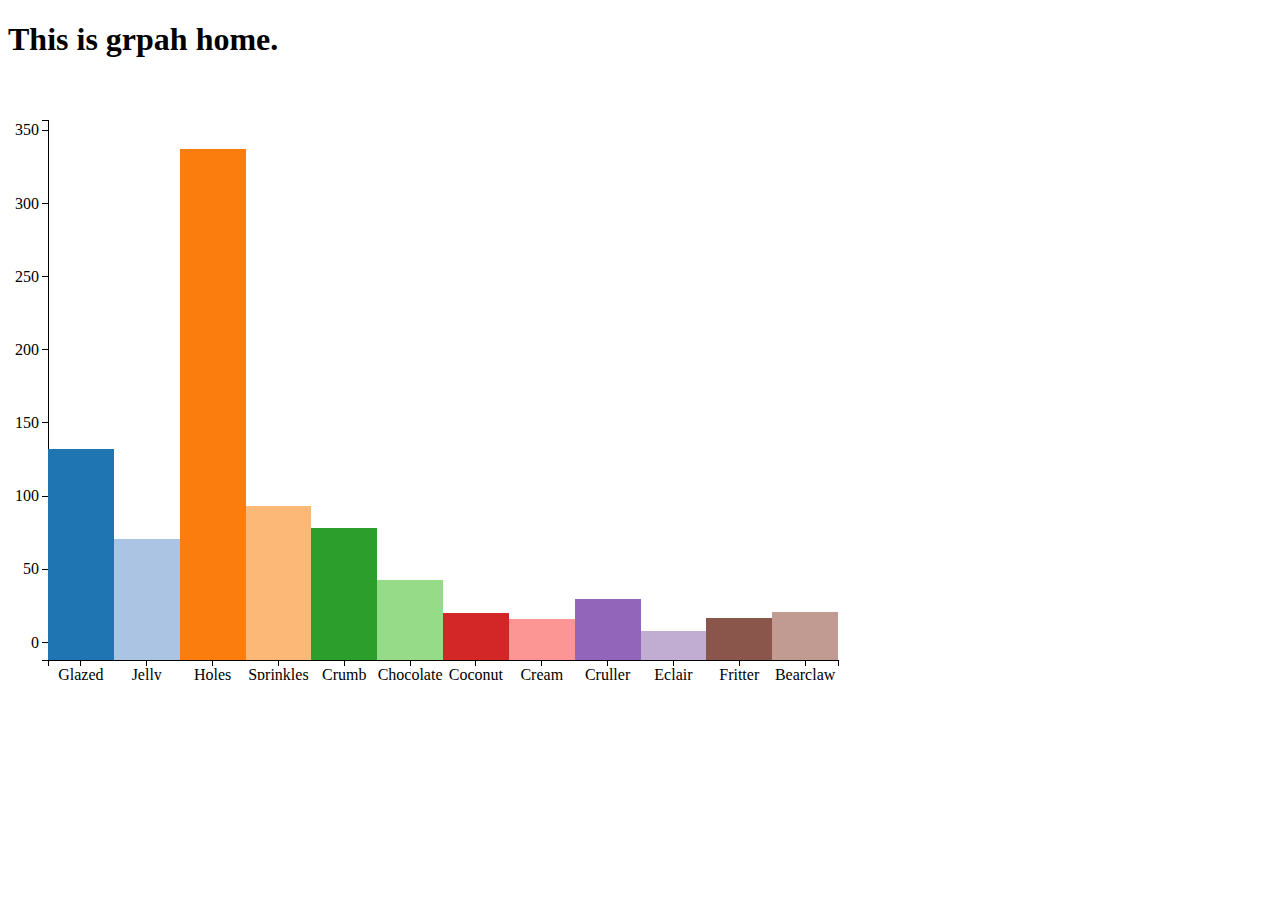
<file: index.html>
<!Doctype HTML>
<html ng-app="d3Angular">
    <head>
        <meta charset="UTF-8">
        <link href="styles/main.css" rel="stylesheet" type="text/css"/>
    </head>
    <body>
        <ui-view></ui-view>

        <script type="text/javascript" src="bower_components/d3/d3.min.js"></script>
        <script type="text/javascript" src="bower_components/angular/angular.min.js"></script>
        <script type="text/javascript" src="bower_components/angular-ui-router/release/angular-ui-router.min.js"></script>
        <script type="text/javascript" src="script/utils/d3Utils.js"></script>

        <script type="text/javascript" src="script/app.js"></script>
        <script type="text/javascript" src="script/graphModule/graphModule.js"></script>
        <script type="text/javascript" src="script/graphModule/controller/index.js"></script>
        <script type="text/javascript" src="script/graphModule/controller/graphController.js"></script>
        <script type="text/javascript" src="script/graphModule/directive/index.js"></script>
        <script type="text/javascript" src="script/graphModule/directive/graph.js"></script>
        <script type="text/javascript" src="script/graphModule/service/index.js"></script>
        <script type="text/javascript" src="script/graphModule/service/graphService.js"></script>


    </body>
</html>
</file>
<file: styles/main.css>
.axis path, .axis line{
    fill: none;
    stroke: #000;
    stroke-width: 1px;
    shape-rendering: crispEdges;
}

.bar{
    shape-rendering: crispEdges;
}
</file>
